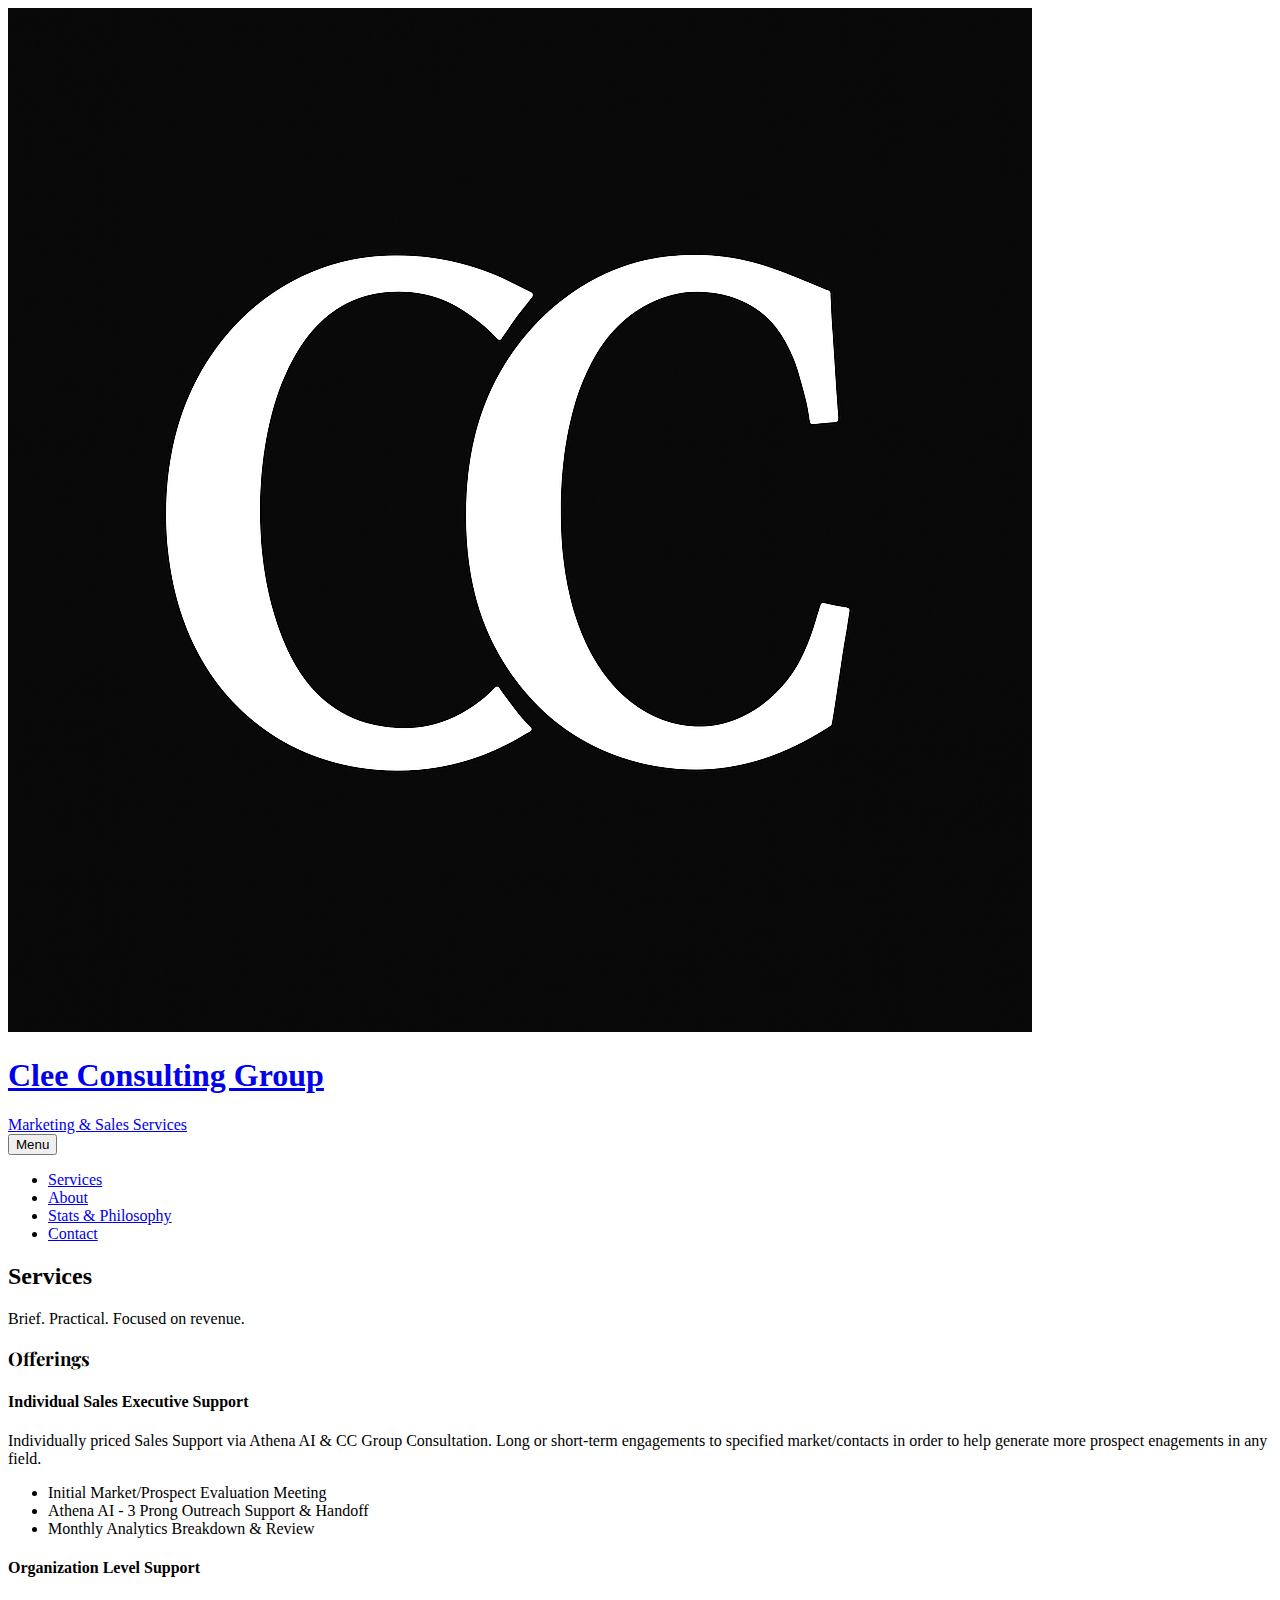
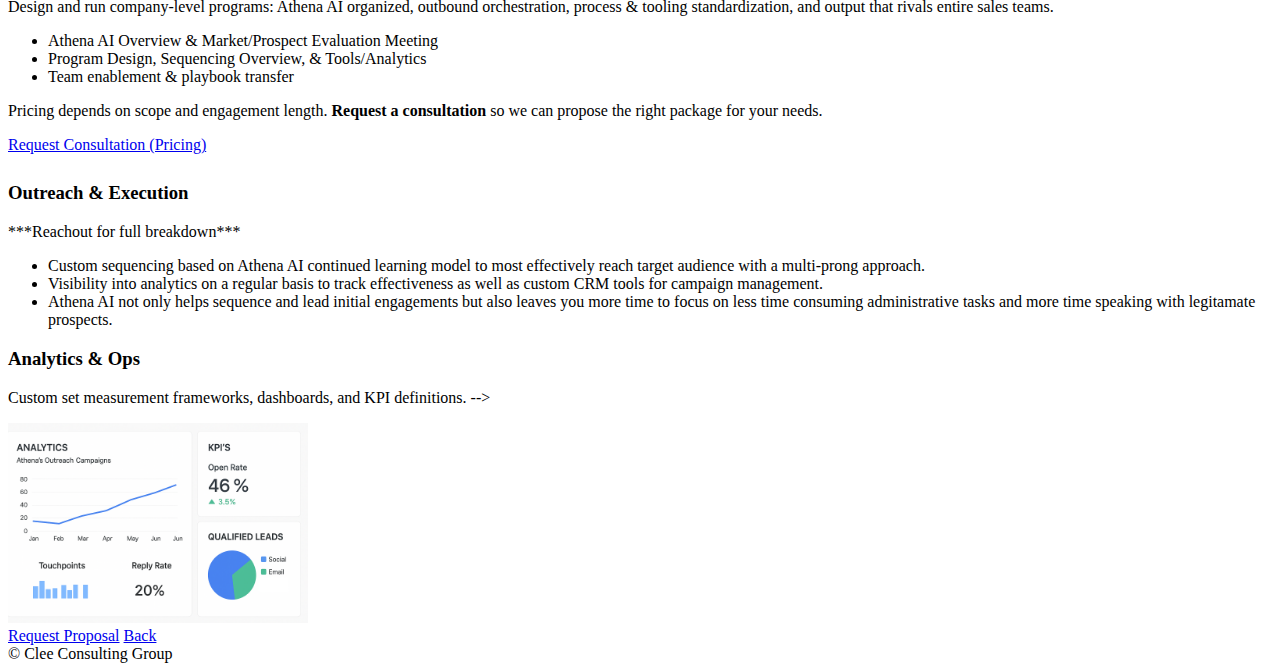
<file: services.html>
<!doctype html>
<html lang="en">
<head>
  <meta charset="utf-8" />
  <meta name="viewport" content="width=device-width,initial-scale=1" />
  <title>Services — Clee Consulting Group</title>
  <link rel="icon" href="assets/logo.png" type="image/png" />
  <link href="https://fonts.googleapis.com/css2?family=Playfair+Display:wght@400;600;700&family=Inter:wght@300;400;600&display=swap" rel="stylesheet">
  <link rel="stylesheet" href="styles.css" />
</head>
<body>
  <header class="site-header light">
    <div class="header-inner">
      <a class="brand" href="index.html">
        <div class="logo-wrap"><img src="assets/logo.png" alt="" class="logo"></div>
        <div class="brand-text"><h1 class="brand-title">Clee Consulting Group</h1><div class="brand-sub">Marketing &amp; Sales Services</div></div>
      </a>

      <nav class="site-nav" aria-label="Primary navigation">
        <button id="menuToggleTop" class="menu-btn" aria-expanded="false">Menu</button>
        <ul id="navListTop" class="nav-list">
          <li><a href="services.html" class="active">Services</a></li>
          <li><a href="about.html">About</a></li>
          <li><a href="stats.html">Stats &amp; Philosophy</a></li>
          <li><a href="contact.html" class="cta-link">Contact</a></li>
        </ul>
      </nav>
    </div>
  </header>

  <main>
    <section class="section">
      <h2>Services</h2>
      <p class="muted">Brief. Practical. Focused on revenue.</p>

      <!-- Offerings block added -->
      <div class="section slim" style="margin-top:18px;">
        <h3 style="font-family:'Playfair Display',serif; margin-bottom:10px;">Offerings</h3>

        <div class="grid-2">
          <div class="panel">
            <h4>Individual Sales Executive Support</h4>
            <p>Individually priced Sales Support via Athena AI & CC Group Consultation. Long or short-term engagements to specified market/contacts in order to help generate more prospect enagements in any field.</p>
            <ul class="dot-list">
              <li>Initial Market/Prospect Evaluation Meeting</li>
              <li>Athena AI - 3 Prong Outreach Support & Handoff</li>
              <li>Monthly Analytics Breakdown & Review</li>
            </ul>
          </div>

          <div class="panel">
            <h4>Organization Level Support</h4>
            <p>Design and run company-level programs: Athena AI organized, outbound orchestration, process & tooling standardization, and output that rivals entire sales teams.</p>
            <ul class="dot-list">
              <li>Athena AI Overview & Market/Prospect Evaluation Meeting</li>
              <li>Program Design, Sequencing Overview, & Tools/Analytics</li>
              <li>Team enablement & playbook transfer</li>
            </ul>
          </div>
        </div>

        <p class="muted" style="margin-top:14px;">Pricing depends on scope and engagement length. <strong>Request a consultation</strong> so we can propose the right package for your needs.</p>
        <div class="section-actions" style="margin-top:12px;">
          <a class="btn primary" href="contact.html">Request Consultation (Pricing)</a>
        </div>
      </div>
      <!-- end offerings block -->

      <div class="grid-2 mt" style="margin-top:28px;">
        <div class="panel">
          <h3>Outreach & Execution</h3>
          <p>***Reachout for full breakdown***</p>
          <ul class="dot-list">
            <li>Custom sequencing based on Athena AI continued learning model to most effectively reach target audience with a multi-prong approach.</li>
            <li>Visibility into analytics on a regular basis to track effectiveness as well as custom CRM tools for campaign management.</li>
            <li>Athena AI not only helps sequence and lead initial engagements but also leaves you more time to focus on less time consuming administrative tasks and more time speaking with legitamate prospects.</li>
          </ul>
        </div>
      </div>

        <div class="panel">
          <h3>Analytics & Ops</h3>
          <p>Custom set measurement frameworks, dashboards, and KPI definitions. --></p>
          <div class="image"><img src= "assets/Mock Analytics Athena.png" width="300"</div>
        </div>
      </div>

      <div class="section-actions">
        <a class="btn primary" href="contact.html">Request Proposal</a>
        <a class="btn outline" href="index.html">Back</a>
      </div>
    </section>
  </main>

  <footer class="site-footer">
    <div class="footer-inner">© <span id="year2"></span> Clee Consulting Group</div>
  </footer>

  <script src="script.js" defer></script>
</body>
</html>
</file>
<file: styles.css>

</file>
